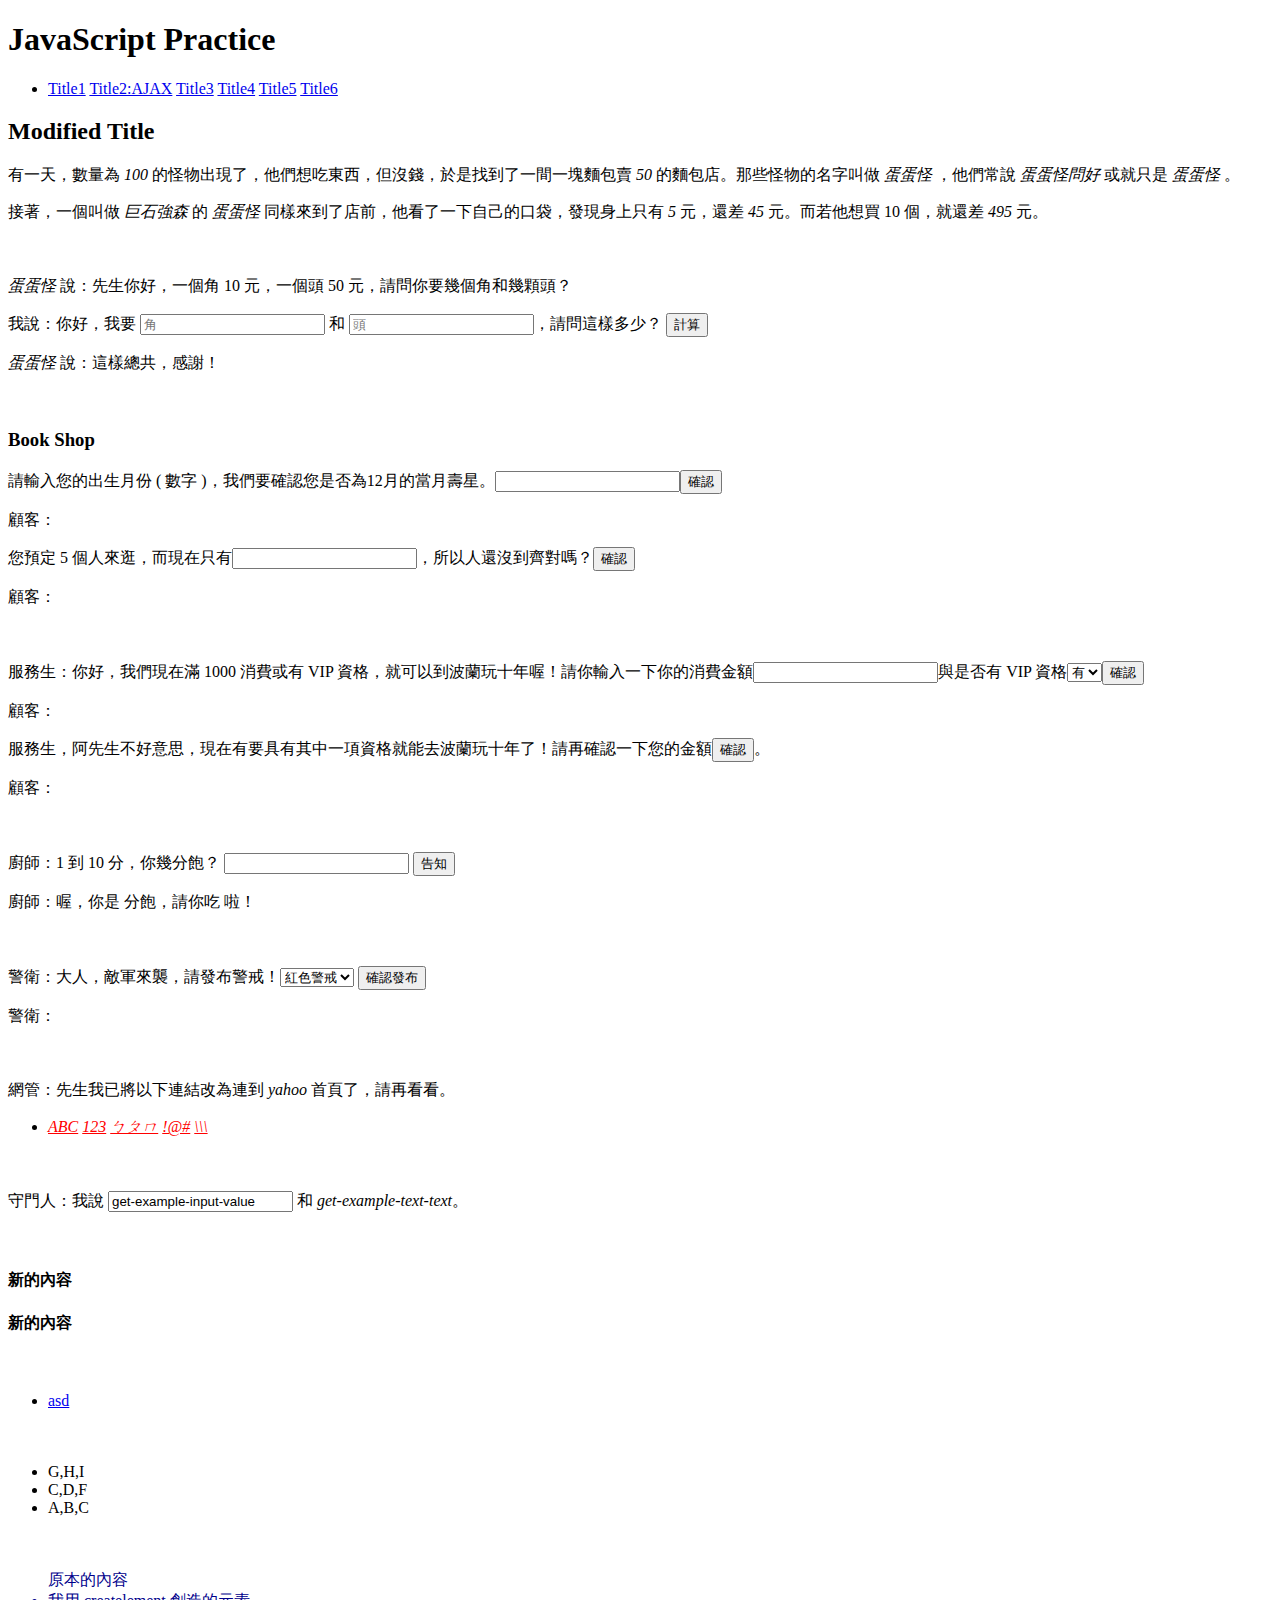
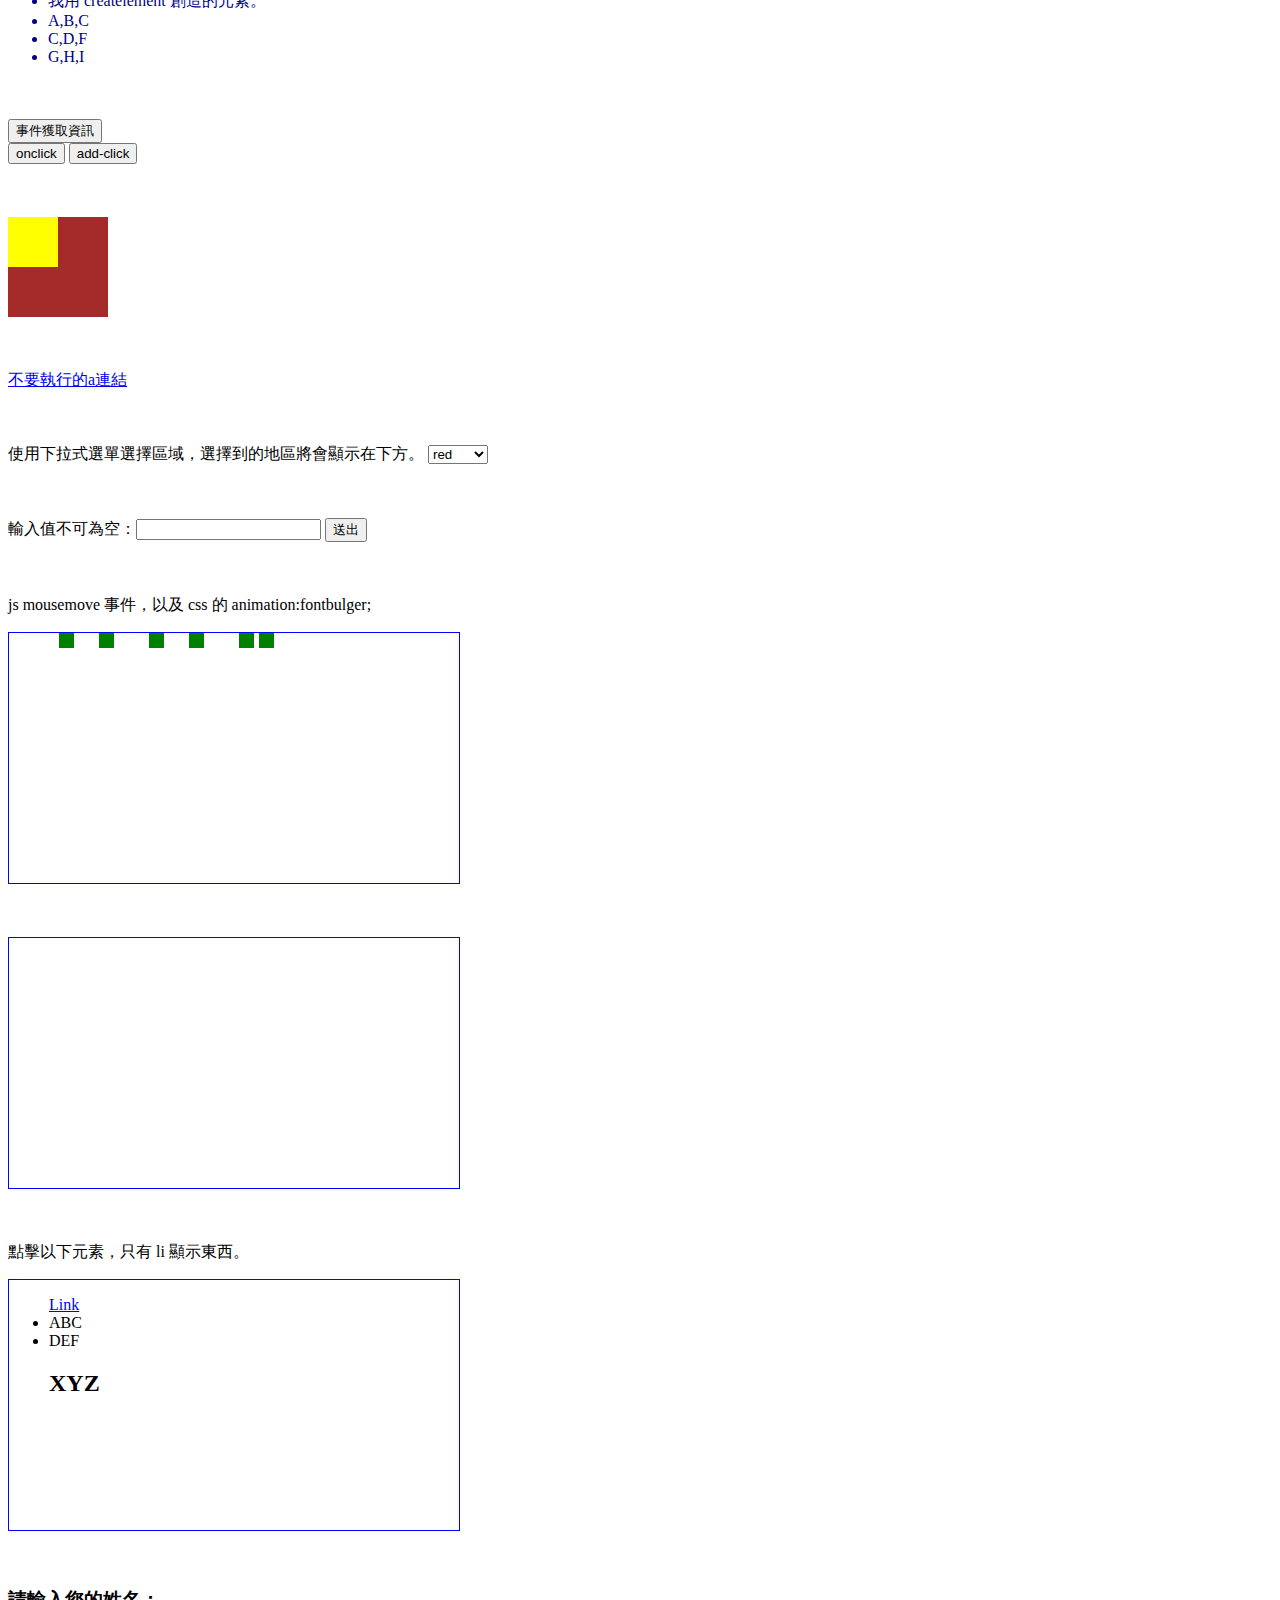
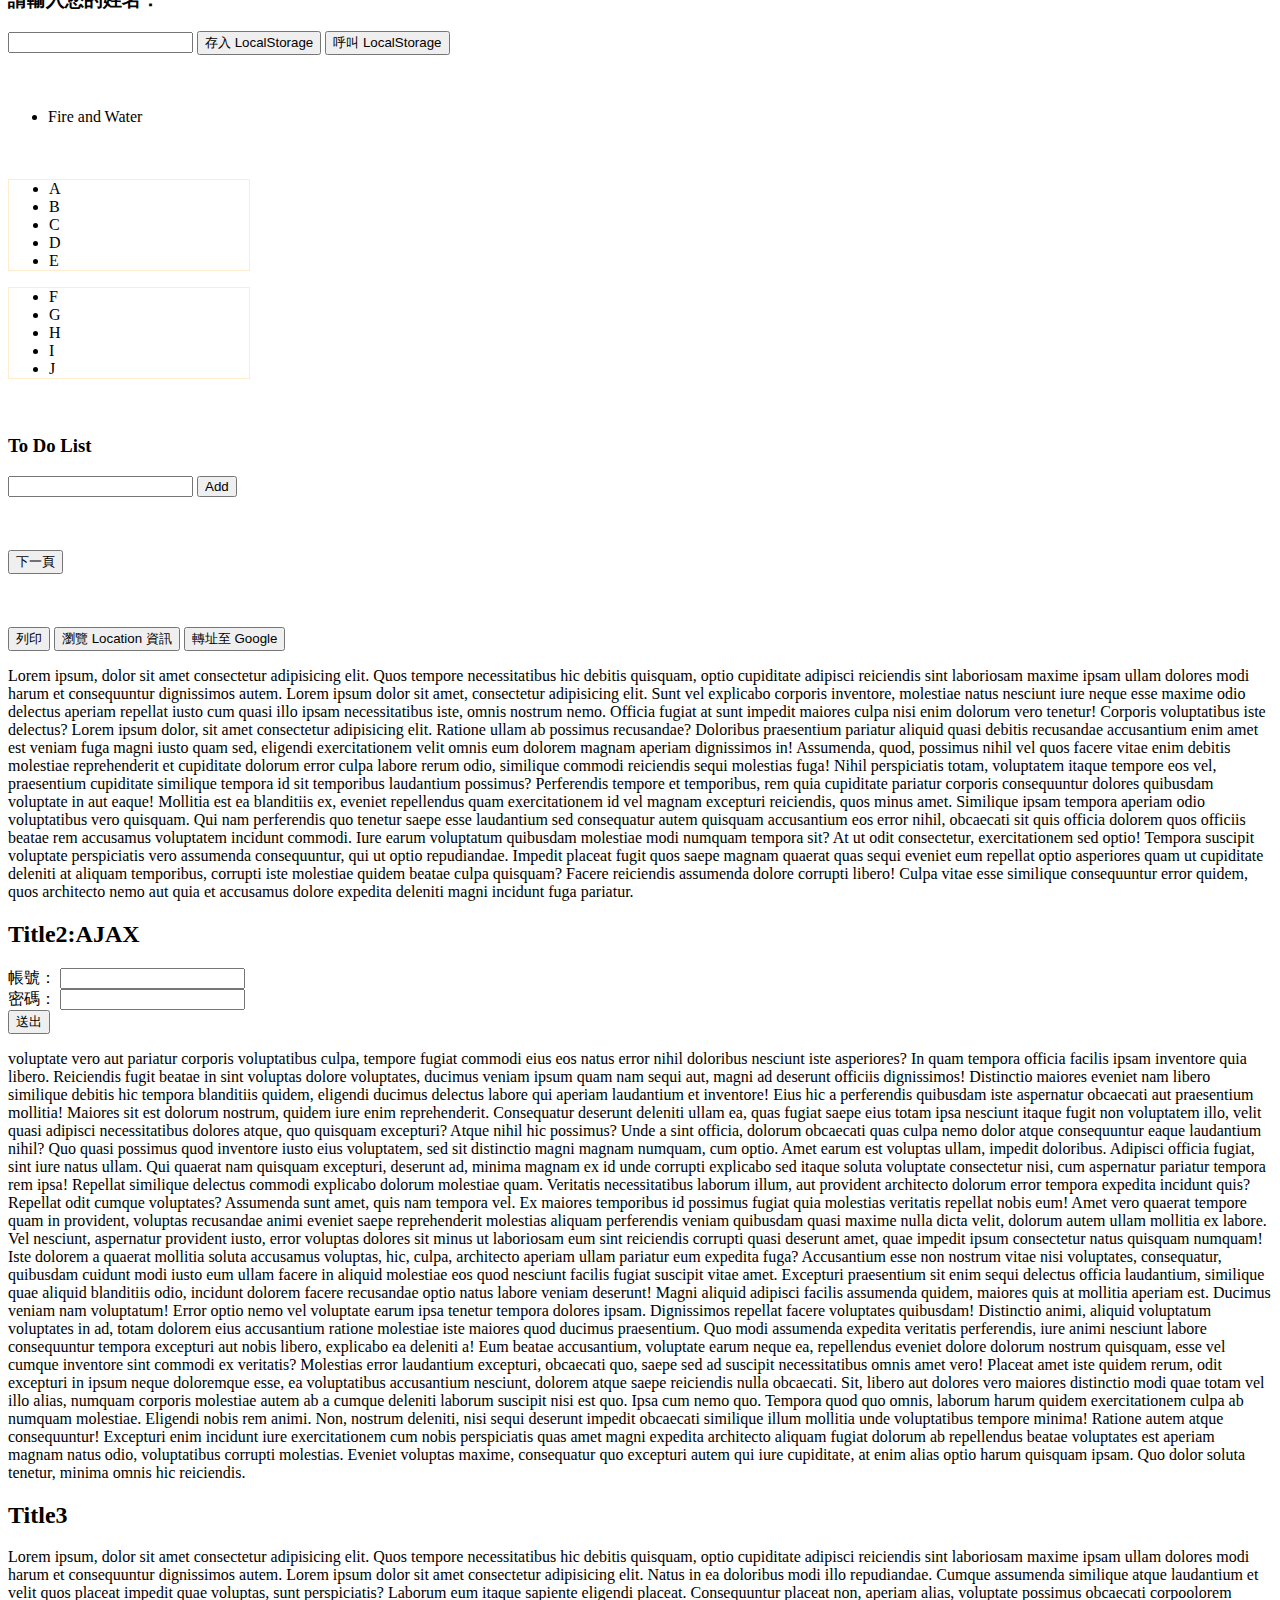
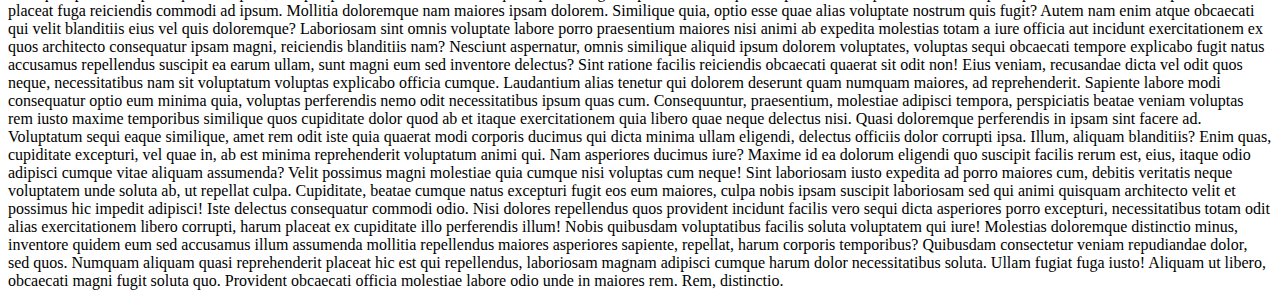
<file: index.html>
<!DOCTYPE html>
<html lang="en">

<head>
    <meta charset="UTF-8">
    <meta name="viewport" content="width=device-width, initial-scale=1.0">
    <meta http-equiv="X-UA-Compatible" content="ie=edge">
    <title>Index</title>
    <link rel="stylesheet" href="css/style.css">
</head>

<body>
    <h1>JavaScript Practice</h1>
    <ul>
        <li>
            <a href="index.html#title1">Title1</a>
            <a href="index.html#title2">Title2:AJAX</a>
            <a href="index.html#title3">Title3</a>
            <a href="example.html#title4">Title4</a>
            <a href="example.html#title5">Title5</a>
            <a href="example.html#title6">Title6</a>
        </li>
    </ul>
    <h2 id="title1">Title1</h2>
    <p>有一天，數量為<em id="monsternumber"></em>的怪物出現了，他們想吃東西，但沒錢，於是找到了一間一塊麵包賣<em id="breadprice"></em>的麵包店。那些怪物的名字叫做<em
            class="monstername"></em>，他們常說<em id="monstergreeting-1"></em>或就只是<em id="monstergreeting-2"></em>。</p>
    <p>接著，一個叫做<em id="uniquemonstername"></em>的<em class="monstername"></em>同樣來到了店前，他看了一下自己的口袋，發現身上只有<em id="money"></em>元，還差<em
            id="balance"></em>元。而若他想買 10 個，就還差<em id="10timesbalance"></em>元。</p>
    <p>　　</p>
    <p><em class="monstername"></em>說：先生你好，一個角 10 元，一個頭 50 元，請問你要幾個角和幾顆頭？</p>
    <p>我說：你好，我要 <input type="number" placeholder="角" id="hornnumber"> 和 <input type="number" placeholder="頭" id="headnumber">，請問這樣多少？
        <button id="calculationheadandhorn">計算</button></p>
    <p><em class="monstername"></em>說：這樣總共<em id="calculationresult"></em>，感謝！</p>
    <p>　　</p>
    <h3>Book Shop</h3>
    <p>請輸入您的出生月份 ( 數字 )，我們要確認您是否為12月的當月壽星。<input type="number" id="birthday"><button id="birthdaybutton">確認</button></p>
    <p>顧客：<em id="birthdaycheckresponse"></em></p>
    <p>您預定 5 個人來逛，而現在只有<input type="number" id="peoplenumber">，所以人還沒到齊對嗎？<button id="peoplenumberverify">確認</button></p>
    <p>顧客：<em id="peoplenumbercheckresponse"></em></p>
    <p>　　</p>
    <p>服務生：你好，我們現在滿 1000 消費或有 VIP 資格，就可以到波蘭玩十年喔！請你輸入一下你的消費金額<input type="number" id="expense">與是否有 VIP 資格<select name="andcheck"
            id="vip">
            <option value="有">有</option>
            <option value="無">無</option>
        </select><button id="andcheck">確認</button></p>
    <P>顧客：<em id="andresponse"></em></P>
    <p>服務生，阿先生不好意思，現在有要具有其中一項資格就能去波蘭玩十年了！請再確認一下您的金額<button id="orcheck">確認</button>。</p>
    <p>顧客：<em id="orresponse"></em></p>
    <p>　　</p>
    <p>廚師：1 到 10 分，你幾分飽？ <input type="number" id="fulldegree"> <input id="fulldegreebutton" type="button" value="告知"></p>
    <p>廚師：喔，你是 <em id="fulldegreeannounce"></em> 分飽，請你吃 <em id="fulldegreechoice"></em> 啦！</p>
    <p>　　</p>
    <p>警衛：大人，敵軍來襲，請發布警戒！<select name="alertdegree" id="alertdegree">
            <option value="red">紅色警戒</option>
            <option value="blue">藍色警戒</option>
            <option value="yellow">黃色警戒</option>
            <option value="orange">橘色警戒</option>
        </select> <input type="button" value="確認發布" id="alertbutton"></p>
    <p>警衛：<em id="alertwarning"></em></p>
    <p>　　</p>
    <p>
        網管：先生我已將以下連結改為連到 <em id="yahooshort"></em> 首頁了，請再看看。
        <ul>
            <li>
                <a href="#" class="yahoo">ABC</a>
                <a href="#" class="yahoo">123</a>
                <a href="#" class="yahoo">ㄅㄆㄇ</a>
                <a href="#" class="yahoo">!@#</a>
                <a href="#" class="yahoo">\\\</a>
            </li>
        </ul>
    </p>
    <p>　　</p>
    <p>守門人：我說 <input type="text" id="get-example-input-id" class="get-example-input-class" value="get-example-input-value">
        和 <em class="get-example-text-class" id="get-example-text-id">get-example-text-text</em>。</p>
    <p>　　</p>
    <p>
        <p id="innerhtmltest">
            原本的內容
        </p>
    </p>
    <p>　　</p>
    <p>
        <p id="innerhtmltest2"></p>
    </p>
    <p>　　</p>
    <p>
        <ul class="innerhtmlforadding">
            原本的內容
        </ul>
    </p>
    <p>　　</p>
    <p>
        <ul class="createlementtest">原本的內容</ul>
    </p>
    <p>　　</p>
    <p>
        <input type="button" value="事件獲取資訊" class="btn"><br>
        <input type="button" value="onclick" class="btn-on">
        <input type="button" value="add-click" class="btn-add">
    </p>
    <p>　　</p>
    <p>
        <div class="outter">
            <div class="inner"></div>
        </div>
    </p>
    <p>　　</p>
    <p><a href="www.yahoo.com.tw" id="preventDefault">不要執行的a連結</a></p>
    <p>　　</p>
    <p>
        使用下拉式選單選擇區域，選擇到的地區將會顯示在下方。
        <select name="area" id="area">
            <option value="red">red</option>
            <option value="blue">blue</option>
            <option value="yellow">yellow</option>
            <option value="green">green</option>
        </select>
        <ul id="list"></ul>
    </p>
    <p>　　</p>
    <p>輸入值不可為空：<input type="text" id="blurtesttext"> <input type="button" value="送出" id="blurtestsub"></p>
    <p>　　</p>
    <p>
        js mousemove 事件，以及 css 的 animation:fontbulger;
        <div class="relative frame">
            <div class="box box1"></div>
            <div class="box box2"></div>
            <div class="box box3"></div>
            <div class="box box4"></div>
            <div class="box box5"></div>
            <div class="box box6"></div>
        </div>
    </p>
    <p>　　</p>
    <p>
        <div class="frame"></div>
    </p>
    <p>　　</p>
    <p>
        點擊以下元素，只有 li 顯示東西。
        <div class="frame">
            <ul>
                <a href="#">Link</a>
                <li>ABC</li>
                <li>DEF</li>
                <h2>XYZ</h2>
            </ul>
        </div>
    </p>
    <p>　　</p>
    <p>
        <h3>請輸入您的姓名：</h3>
        <input type="text" class="inputname">
        <input type="button" class="btnsub" value="存入 LocalStorage">
        <input type="button" class="btncall" value="呼叫 LocalStorage">
        <ul class="showLS"></ul>
    </p>
    <p>　　</p>
    <p>
        <ul>
            <li class="data" data-fire="one" data-water="two">Fire and Water</li>
        </ul>
    </p>
    <p>　　</p>
    <p>
        <ul class="board" style="width:200px;border:1px solid blanchedalmond;">

        </ul>
    </p>
    <p>
        <ul class="boardsplice" style="width:200px;border:1px solid blanchedalmond;">

        </ul>
    </p>
    <p>　　</p>
    <p>
        <h3>To Do List</h3>
        <input type="text" class="todotext" required>
        <input type="button" value="Add" class="todobtn">
        <ul class="todolist">

        </ul>
    </p>
    <p>　　</p>
    <p>
        <input type="button" value="下一頁" class="forwardbtn">
        <script>
            // 
            // BOM，Browser Object Model，瀏覽器元件
            // 
            var forwardbtn = document.querySelector('.forwardbtn');

            forwardbtn.addEventListener('click', function () {
                window.history.forward();
            })
        </script>
    </p>
    <p>　　</p>
    <p>
        <input type="button" value="列印" id="print">
        <input type="button" value="瀏覽 Location 資訊" id="location">
        <input type="button" value="轉址至 Google" id="open">
    </p>
    <p>Lorem ipsum, dolor sit amet consectetur adipisicing elit. Quos tempore necessitatibus hic debitis quisquam,
        optio cupiditate adipisci reiciendis sint laboriosam maxime ipsam ullam dolores modi harum et consequuntur
        dignissimos autem. Lorem ipsum dolor sit amet, consectetur adipisicing elit. Sunt vel explicabo corporis
        inventore, molestiae natus nesciunt iure neque esse maxime odio delectus aperiam repellat iusto cum quasi illo
        ipsam necessitatibus iste, omnis nostrum nemo. Officia fugiat at sunt impedit maiores culpa nisi enim dolorum
        vero tenetur! Corporis voluptatibus iste delectus? Lorem ipsum dolor, sit amet consectetur adipisicing elit.
        Ratione ullam ab possimus recusandae? Doloribus praesentium pariatur aliquid quasi debitis recusandae
        accusantium enim amet est veniam fuga magni iusto quam sed, eligendi exercitationem velit omnis eum dolorem
        magnam aperiam dignissimos in! Assumenda, quod, possimus nihil vel quos facere vitae enim debitis molestiae
        reprehenderit et cupiditate dolorum error culpa labore rerum odio, similique commodi reiciendis sequi molestias
        fuga! Nihil perspiciatis totam, voluptatem itaque tempore eos vel, praesentium cupiditate similique tempora id
        sit temporibus laudantium possimus? Perferendis tempore et temporibus, rem quia cupiditate pariatur corporis
        consequuntur dolores quibusdam voluptate in aut eaque! Mollitia est ea blanditiis ex, eveniet repellendus quam
        exercitationem id vel magnam excepturi reiciendis, quos minus amet. Similique ipsam tempora aperiam odio
        voluptatibus vero quisquam. Qui nam perferendis quo tenetur saepe esse laudantium sed consequatur autem
        quisquam accusantium eos error nihil, obcaecati sit quis officia dolorem quos officiis beatae rem accusamus
        voluptatem incidunt commodi. Iure earum voluptatum quibusdam molestiae modi numquam tempora sit? At ut odit
        consectetur, exercitationem sed optio! Tempora suscipit voluptate perspiciatis vero assumenda consequuntur, qui
        ut optio repudiandae. Impedit placeat fugit quos saepe magnam quaerat quas sequi eveniet eum repellat optio
        asperiores quam ut cupiditate deleniti at aliquam temporibus, corrupti iste molestiae quidem beatae culpa
        quisquam? Facere reiciendis assumenda dolore corrupti libero! Culpa vitae esse similique consequuntur error
        quidem, quos architecto nemo aut quia et accusamus dolore expedita deleniti magni incidunt fuga pariatur.</p>
    <h2 id="title2">Title2:AJAX</h2>
    <div class="showjson"></div>
    <form action="index.html">
        帳號：
        <input type="text" name="account">
        <br>
        密碼：
        <input type="password" name='password'>
        <br>
        <input type="submit" value='送出'>
    </form>
    <p>voluptate vero aut pariatur corporis voluptatibus culpa, tempore fugiat commodi eius eos natus error nihil
        doloribus nesciunt iste asperiores? In quam tempora officia facilis ipsam inventore quia libero. Reiciendis
        fugit beatae in sint voluptas dolore voluptates, ducimus veniam ipsum quam nam sequi aut, magni ad deserunt
        officiis dignissimos! Distinctio maiores eveniet nam libero similique debitis hic tempora blanditiis quidem,
        eligendi ducimus delectus labore qui aperiam laudantium et inventore! Eius hic a perferendis quibusdam iste
        aspernatur obcaecati aut praesentium mollitia! Maiores sit est dolorum nostrum, quidem iure enim reprehenderit.
        Consequatur deserunt deleniti ullam ea, quas fugiat saepe eius totam ipsa nesciunt itaque fugit non voluptatem
        illo, velit quasi adipisci necessitatibus dolores atque, quo quisquam excepturi? Atque nihil hic possimus? Unde
        a sint officia, dolorum obcaecati quas culpa nemo dolor atque consequuntur eaque laudantium nihil? Quo quasi
        possimus quod inventore iusto eius voluptatem, sed sit distinctio magni magnam numquam, cum optio. Amet earum
        est voluptas ullam, impedit doloribus. Adipisci officia fugiat, sint iure natus ullam. Qui quaerat nam quisquam
        excepturi, deserunt ad, minima magnam ex id unde corrupti explicabo sed itaque soluta voluptate consectetur
        nisi, cum aspernatur pariatur tempora rem ipsa! Repellat similique delectus commodi explicabo dolorum molestiae
        quam. Veritatis necessitatibus laborum illum, aut provident architecto dolorum error tempora expedita incidunt
        quis? Repellat odit cumque voluptates? Assumenda sunt amet, quis nam tempora vel. Ex maiores temporibus id
        possimus fugiat quia molestias veritatis repellat nobis eum! Amet vero quaerat tempore quam in provident,
        voluptas recusandae animi eveniet saepe reprehenderit molestias aliquam perferendis veniam quibusdam quasi
        maxime nulla dicta velit, dolorum autem ullam mollitia ex labore. Vel nesciunt, aspernatur provident iusto,
        error voluptas dolores sit minus ut laboriosam eum sint reiciendis corrupti quasi deserunt amet, quae impedit
        ipsum consectetur natus quisquam numquam! Iste dolorem a quaerat mollitia soluta accusamus voluptas, hic,
        culpa, architecto aperiam ullam pariatur eum expedita fuga? Accusantium esse non nostrum vitae nisi voluptates,
        consequatur, quibusdam cuidunt modi iusto eum ullam
        facere in aliquid molestiae eos quod nesciunt facilis fugiat suscipit vitae amet. Excepturi praesentium sit
        enim sequi delectus officia laudantium, similique quae aliquid blanditiis odio, incidunt dolorem facere
        recusandae optio natus labore veniam deserunt! Magni aliquid adipisci facilis assumenda quidem, maiores quis at
        mollitia aperiam est. Ducimus veniam nam voluptatum! Error optio nemo vel voluptate earum ipsa tenetur tempora
        dolores ipsam. Dignissimos repellat facere voluptates quibusdam! Distinctio animi, aliquid voluptatum
        voluptates in ad, totam dolorem eius accusantium ratione molestiae iste maiores quod ducimus praesentium. Quo
        modi assumenda expedita veritatis perferendis, iure animi nesciunt labore consequuntur tempora excepturi aut
        nobis libero, explicabo ea deleniti a! Eum beatae accusantium, voluptate earum neque ea, repellendus eveniet
        dolore dolorum nostrum quisquam, esse vel cumque inventore sint commodi ex veritatis? Molestias error
        laudantium excepturi, obcaecati quo, saepe sed ad suscipit necessitatibus omnis amet vero! Placeat amet iste
        quidem rerum, odit excepturi in ipsum neque doloremque esse, ea voluptatibus accusantium nesciunt, dolorem
        atque saepe reiciendis nulla obcaecati. Sit, libero aut dolores vero maiores distinctio modi quae totam vel
        illo alias, numquam corporis molestiae autem ab a cumque deleniti laborum suscipit nisi est quo. Ipsa cum nemo
        quo. Tempora quod quo omnis, laborum harum quidem exercitationem culpa ab numquam molestiae. Eligendi nobis rem
        animi. Non, nostrum deleniti, nisi sequi deserunt impedit obcaecati similique illum mollitia unde voluptatibus
        tempore minima! Ratione autem atque consequuntur! Excepturi enim incidunt iure exercitationem cum nobis
        perspiciatis quas amet magni expedita architecto aliquam fugiat dolorum ab repellendus beatae voluptates est
        aperiam magnam natus odio, voluptatibus corrupti molestias. Eveniet voluptas maxime, consequatur quo excepturi
        autem qui iure cupiditate, at enim alias optio harum quisquam ipsam. Quo dolor soluta tenetur, minima omnis hic
        reiciendis.</p>
    <h2 id="title3">Title3</h2>
    <p>Lorem ipsum, dolor sit amet consectetur adipisicing elit. Quos tempore necessitatibus hic debitis quisquam,
        optio cupiditate adipisci reiciendis sint laboriosam maxime ipsam ullam dolores modi harum et consequuntur
        dignissimos autem. Lorem ipsum dolor sit amet consectetur adipisicing elit. Natus in ea doloribus modi illo
        repudiandae. Cumque assumenda similique atque laudantium et velit quos placeat impedit quae voluptas, sunt
        perspiciatis? Laborum eum itaque sapiente eligendi placeat. Consequuntur placeat non, aperiam alias, voluptate
        possimus obcaecati corpoolorem placeat fuga reiciendis
        commodi ad ipsum. Mollitia doloremque nam maiores ipsam dolorem. Similique quia, optio esse quae alias
        voluptate nostrum quis fugit? Autem nam enim atque obcaecati qui velit blanditiis eius vel quis doloremque?
        Laboriosam sint omnis voluptate labore porro praesentium maiores nisi animi ab expedita molestias totam a iure
        officia aut incidunt exercitationem ex quos architecto consequatur ipsam magni, reiciendis blanditiis nam?
        Nesciunt aspernatur, omnis similique aliquid ipsum dolorem voluptates, voluptas sequi obcaecati tempore
        explicabo fugit natus accusamus repellendus suscipit ea earum ullam, sunt magni eum sed inventore delectus?
        Sint ratione facilis reiciendis obcaecati quaerat sit odit non! Eius veniam, recusandae dicta vel odit quos
        neque, necessitatibus nam sit voluptatum voluptas explicabo officia cumque. Laudantium alias tenetur qui
        dolorem deserunt quam numquam maiores, ad reprehenderit. Sapiente labore modi consequatur optio eum minima
        quia, voluptas perferendis nemo odit necessitatibus ipsum quas cum. Consequuntur, praesentium, molestiae
        adipisci tempora, perspiciatis beatae veniam voluptas rem iusto maxime temporibus similique quos cupiditate
        dolor quod ab et itaque exercitationem quia libero quae neque delectus nisi. Quasi doloremque perferendis in
        ipsam sint facere ad. Voluptatum sequi eaque similique, amet rem odit iste quia quaerat modi corporis ducimus
        qui dicta minima ullam eligendi, delectus officiis dolor corrupti ipsa. Illum, aliquam blanditiis? Enim quas,
        cupiditate excepturi, vel quae in, ab est minima reprehenderit voluptatum animi qui. Nam asperiores ducimus
        iure? Maxime id ea dolorum eligendi quo suscipit facilis rerum est, eius, itaque odio adipisci cumque vitae
        aliquam assumenda? Velit possimus magni molestiae quia cumque nisi voluptas cum neque! Sint laboriosam iusto
        expedita ad porro maiores cum, debitis veritatis neque voluptatem unde soluta ab, ut repellat culpa.
        Cupiditate, beatae cumque natus excepturi fugit eos eum maiores, culpa nobis ipsam suscipit laboriosam sed qui
        animi quisquam architecto velit et possimus hic impedit adipisci! Iste delectus consequatur commodi odio. Nisi
        dolores repellendus quos provident incidunt facilis vero sequi dicta asperiores porro excepturi, necessitatibus
        totam odit alias exercitationem libero corrupti, harum placeat ex cupiditate illo perferendis illum! Nobis
        quibusdam voluptatibus facilis soluta voluptatem qui iure! Molestias doloremque distinctio minus, inventore
        quidem eum sed accusamus illum assumenda mollitia repellendus maiores asperiores sapiente, repellat, harum
        corporis temporibus? Quibusdam consectetur veniam repudiandae dolor, sed quos. Numquam aliquam quasi
        reprehenderit placeat hic est qui repellendus, laboriosam magnam adipisci cumque harum dolor necessitatibus
        soluta. Ullam fugiat fuga iusto! Aliquam ut libero, obcaecati magni fugit soluta quo. Provident obcaecati
        officia molestiae labore odio unde in maiores rem. Rem, distinctio.</p>
    <script src="js/all.js"></script>
    <script src="js/localstorge.js"></script>
</body>

</html>
</file>
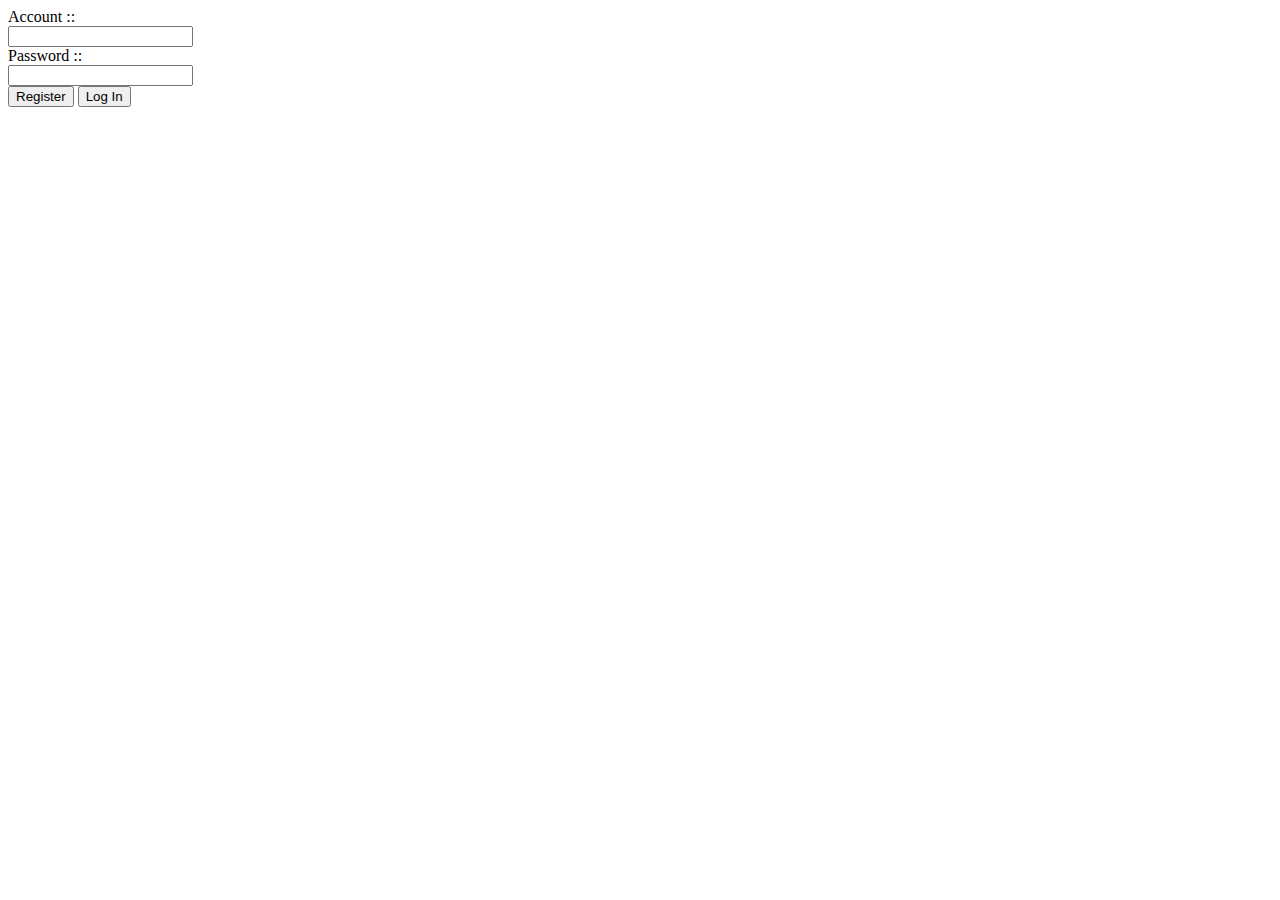
<file: 127.html>
<!DOCTYPE html>
<html lang="en">

<head>
    <meta charset="UTF-8">
    <meta name="viewport" content="width=device-width, initial-scale=1.0">
    <meta http-equiv="X-UA-Compatible" content="ie=edge">
    <title>JavaScript :: After Session 127</title>
</head>

<body>
    <form action="127.html">
        Account ::
        <br>
        <input type="text" name="account" id="account-id">
        <br>
        Password ::
        <br>
        <input type="password" name="password" id="password-id">
        <br>
        <input type="submit" value="Register" id="register-id">
        <input type="submit" value="Log In" id="login-id">
    </form>
    <p id="display-id"></p>
    <script src="js/127.js"></script>
</body>

</html>
</file>
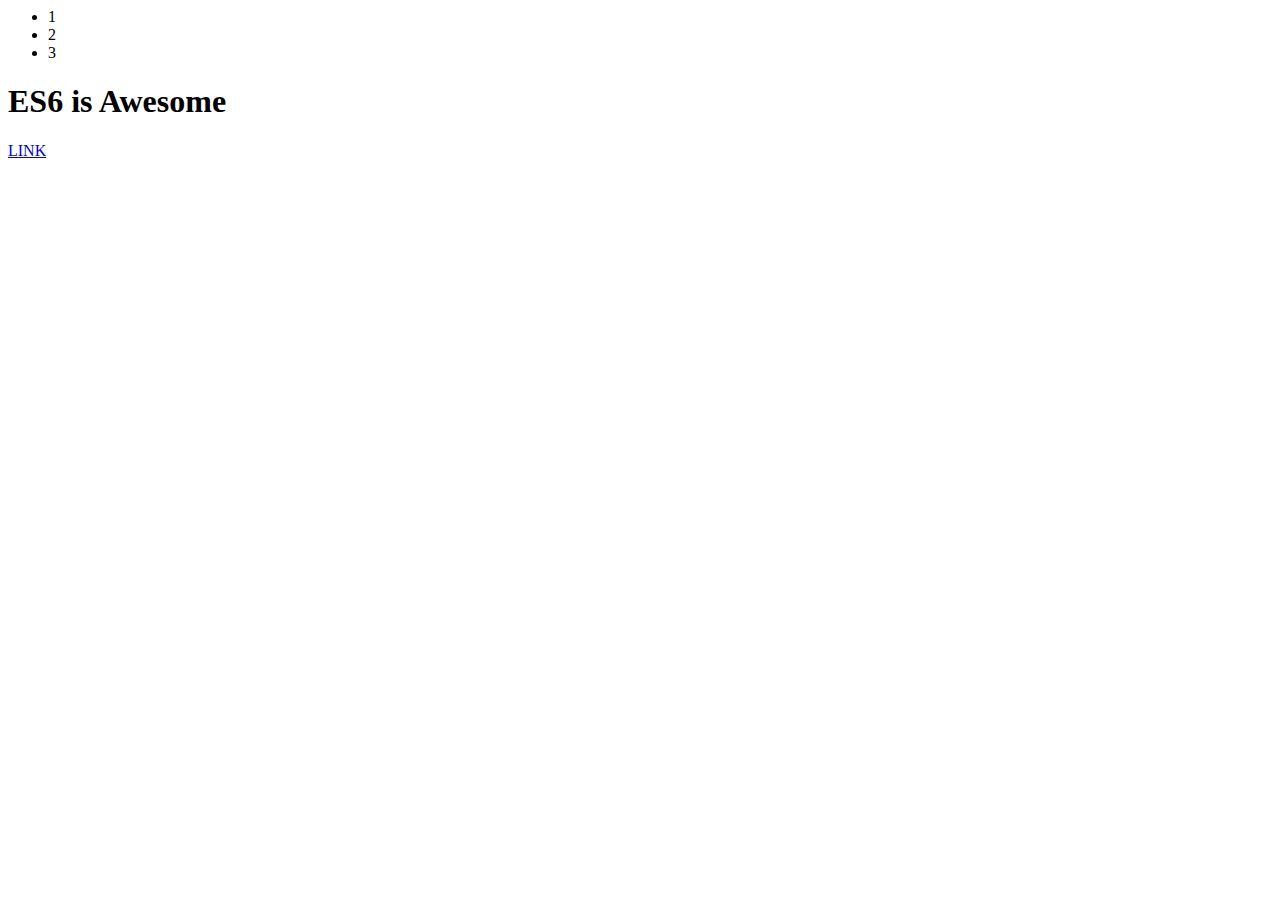
<file: es6.html>
<html lang="en">
<head>
    <meta charset="UTF-8">
    <meta name="viewport" content="width=device-width, initial-scale=1.0">
    <meta http-equiv="X-UA-Compatible" content="ie=edge">
    <title>Document</title>
</head>
<body>
    <ul class="list">
        <li>1</li>
        <li>2</li>
        <li>3</li>
    </ul>
    <div class="combine"></div>
    <script src="js/es6.js"></script>
</body>
</html>
</file>
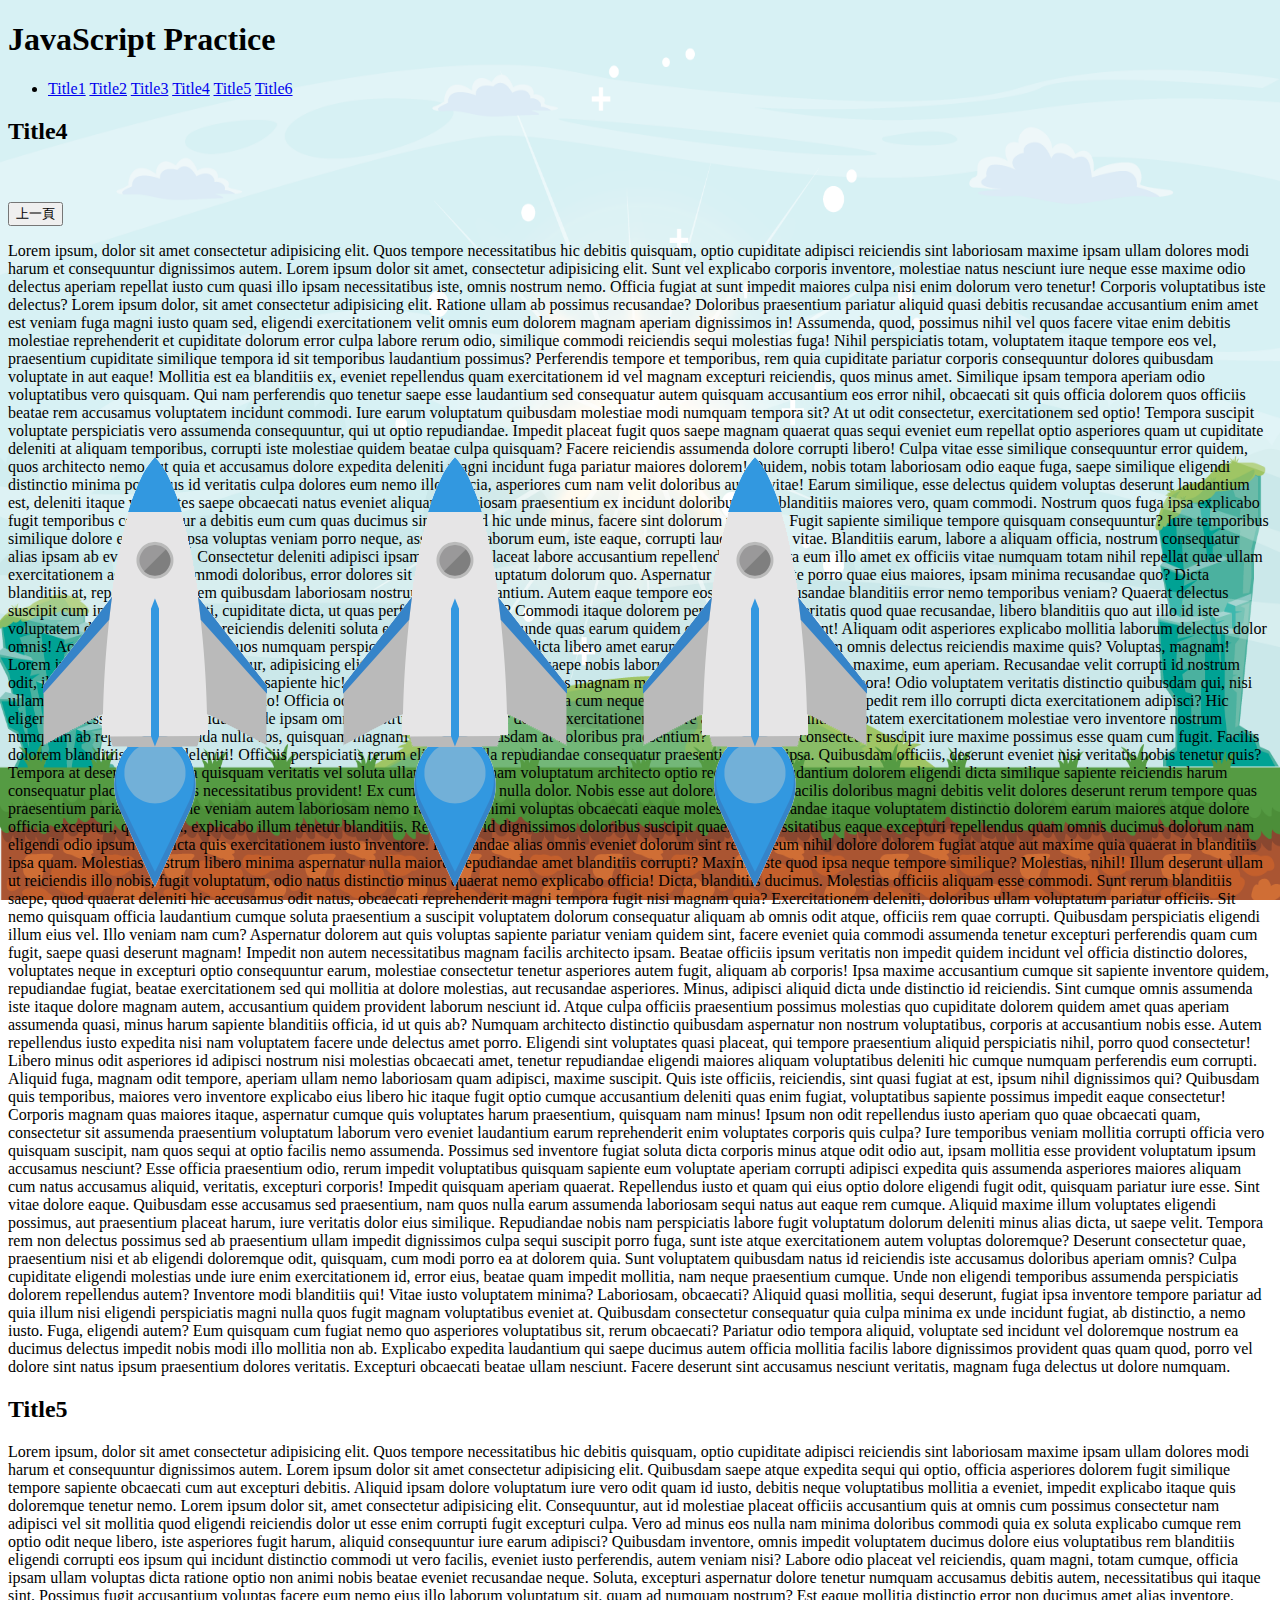
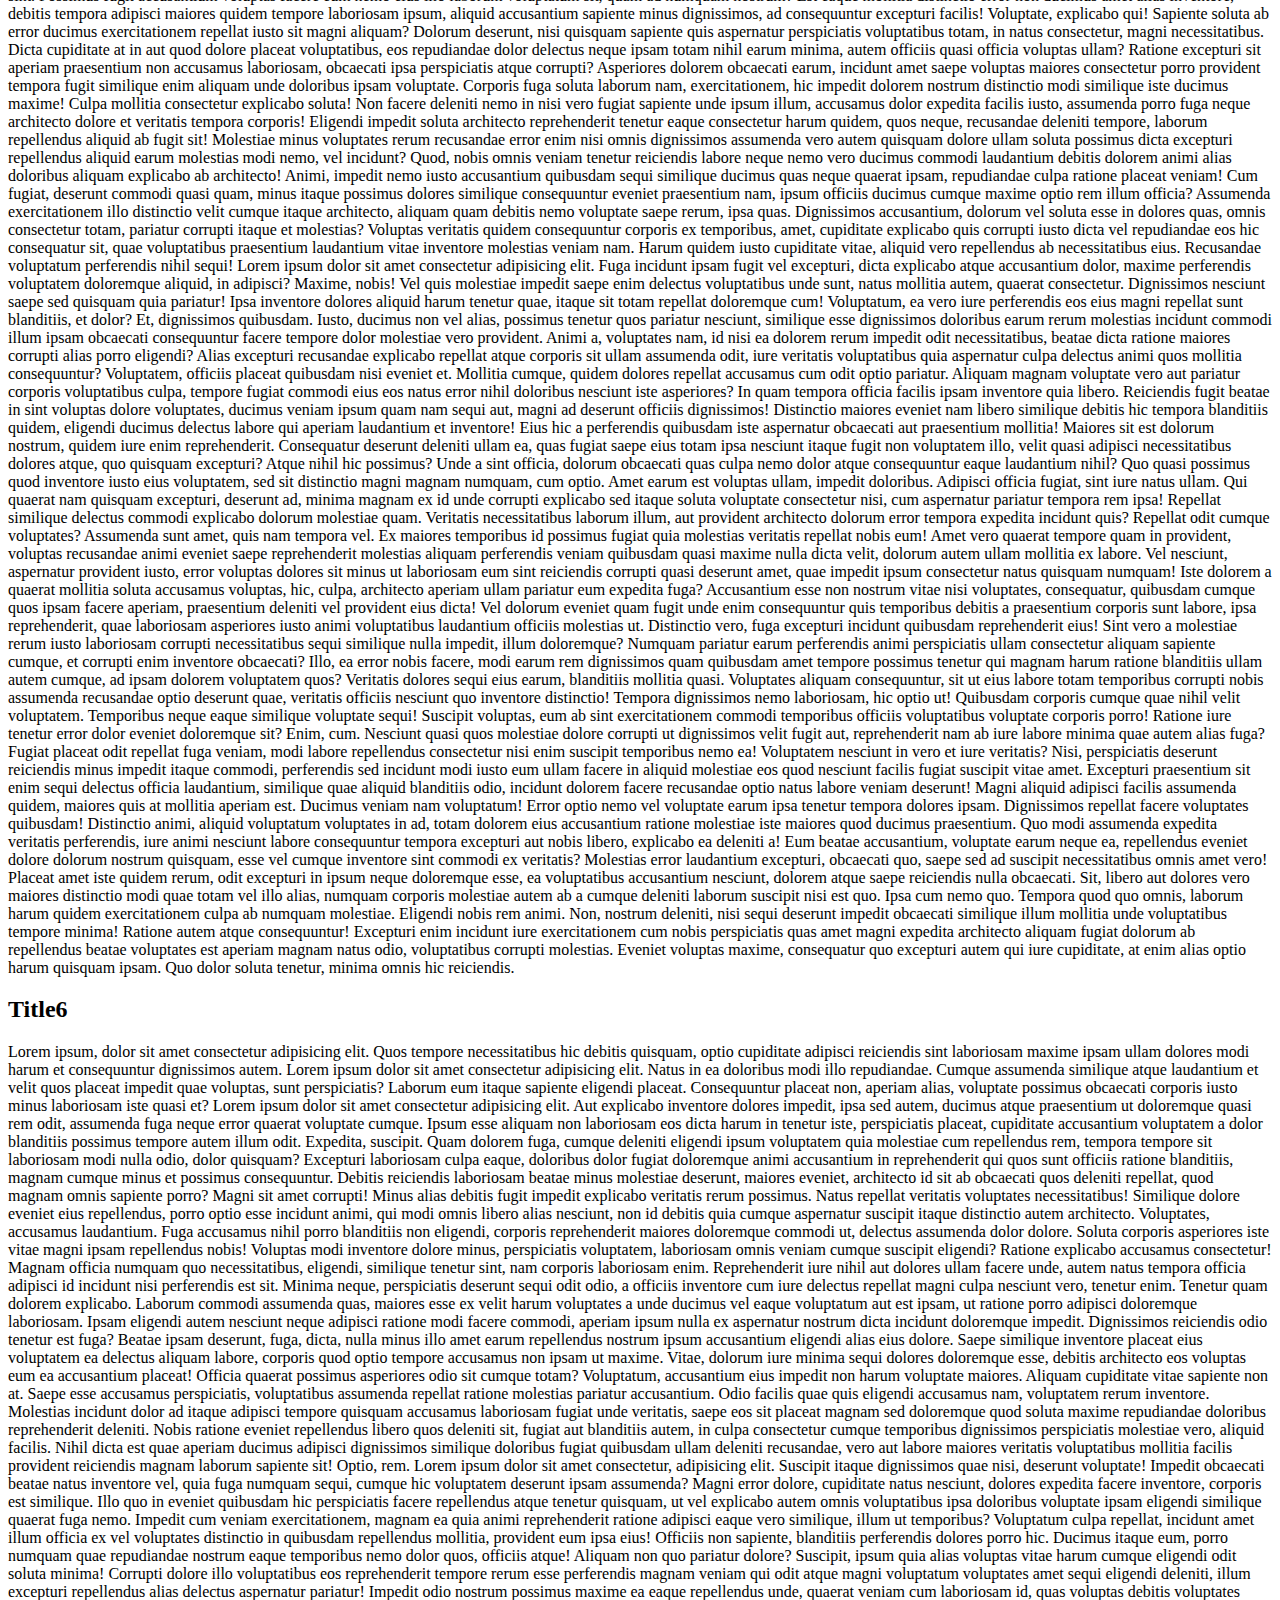
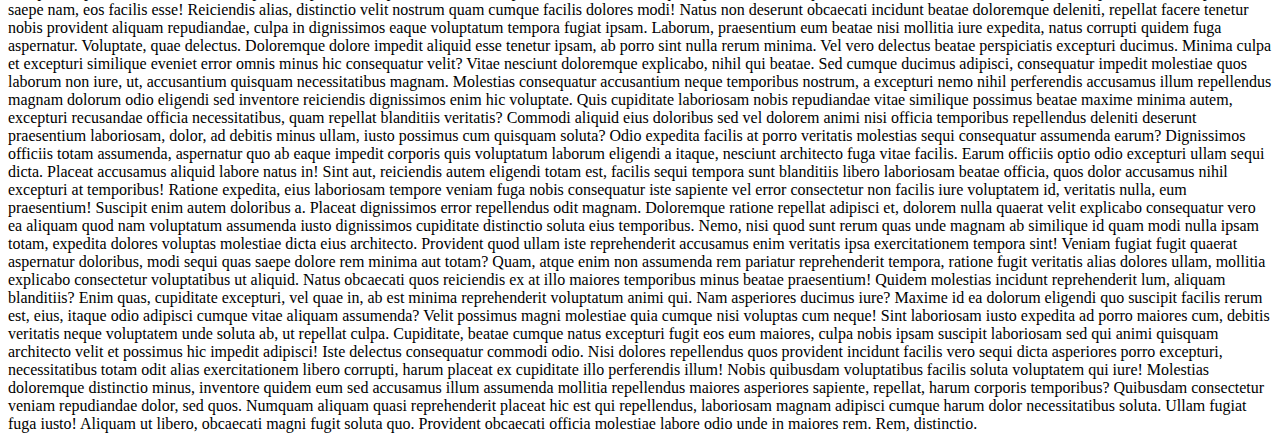
<file: example.html>
<!DOCTYPE html>
<html lang="en">

<head>
    <meta charset="UTF-8">
    <meta name="viewport" content="width=device-width, initial-scale=1.0">
    <meta http-equiv="X-UA-Compatible" content="ie=edge">
    <title>Example</title>
    <link rel="stylesheet" href="css/rocket.css">
    <link rel="stylesheet" href="css/style.css">
</head>

<body>
    <h1>JavaScript Practice</h1>
    <ul>
        <li>
            <a href="index.html#title1">Title1</a>
            <a href="index.html#title2">Title2</a>
            <a href="index.html#title3">Title3</a>
            <a href="example.html#title4">Title4</a>
            <a href="example.html#title5">Title5</a>
            <a href="example.html#title6">Title6</a>
        </li>
    </ul>
    <div class="map"></div>
    <img class="rocket rocket-1" src="img/rocket.png">
    <img class="rocket rocket-2" src="img/rocket.png">
    <img class="rocket rocket-3" src="img/rocket.png">
    <h2 id="title4">Title4</h2>
    <p>　　</p>
    <p>
        <input type="button" value="上一頁" class="backbtn">
    </p>
    <script>
        // 
        // BOM，Browser Object Model，瀏覽器元件
        // 
        var backbtn = document.querySelector('.backbtn');
        backbtn.addEventListener('click', function () {
            window.history.back();
        })
    </script>
    <p>Lorem ipsum, dolor sit amet consectetur adipisicing elit. Quos tempore necessitatibus hic debitis quisquam,
        optio cupiditate adipisci reiciendis sint laboriosam maxime ipsam ullam dolores modi harum et consequuntur
        dignissimos autem. Lorem ipsum dolor sit amet, consectetur adipisicing elit. Sunt vel explicabo corporis
        inventore, molestiae natus nesciunt iure neque esse maxime odio delectus aperiam repellat iusto cum quasi illo
        ipsam necessitatibus iste, omnis nostrum nemo. Officia fugiat at sunt impedit maiores culpa nisi enim dolorum
        vero tenetur! Corporis voluptatibus iste delectus? Lorem ipsum dolor, sit amet consectetur adipisicing elit.
        Ratione ullam ab possimus recusandae? Doloribus praesentium pariatur aliquid quasi debitis recusandae
        accusantium enim amet est veniam fuga magni iusto quam sed, eligendi exercitationem velit omnis eum dolorem
        magnam aperiam dignissimos in! Assumenda, quod, possimus nihil vel quos facere vitae enim debitis molestiae
        reprehenderit et cupiditate dolorum error culpa labore rerum odio, similique commodi reiciendis sequi molestias
        fuga! Nihil perspiciatis totam, voluptatem itaque tempore eos vel, praesentium cupiditate similique tempora id
        sit temporibus laudantium possimus? Perferendis tempore et temporibus, rem quia cupiditate pariatur corporis
        consequuntur dolores quibusdam voluptate in aut eaque! Mollitia est ea blanditiis ex, eveniet repellendus quam
        exercitationem id vel magnam excepturi reiciendis, quos minus amet. Similique ipsam tempora aperiam odio
        voluptatibus vero quisquam. Qui nam perferendis quo tenetur saepe esse laudantium sed consequatur autem
        quisquam accusantium eos error nihil, obcaecati sit quis officia dolorem quos officiis beatae rem accusamus
        voluptatem incidunt commodi. Iure earum voluptatum quibusdam molestiae modi numquam tempora sit? At ut odit
        consectetur, exercitationem sed optio! Tempora suscipit voluptate perspiciatis vero assumenda consequuntur, qui
        ut optio repudiandae. Impedit placeat fugit quos saepe magnam quaerat quas sequi eveniet eum repellat optio
        asperiores quam ut cupiditate deleniti at aliquam temporibus, corrupti iste molestiae quidem beatae culpa
        quisquam? Facere reiciendis assumenda dolore corrupti libero! Culpa vitae esse similique consequuntur error
        quidem, quos architecto nemo aut quia et accusamus dolore expedita deleniti magni incidunt fuga pariatur
        maiores dolorem! Quidem, nobis totam laboriosam odio eaque fuga, saepe similique eligendi distinctio minima
        possimus id veritatis culpa dolores eum nemo illo officia, asperiores cum nam velit doloribus autem vitae!
        Earum similique, esse delectus quidem voluptas deserunt laudantium est, deleniti itaque voluptates saepe
        obcaecati natus eveniet aliquam laboriosam praesentium ex incidunt doloribus dicta blanditiis maiores vero,
        quam commodi. Nostrum quos fuga ipsa explicabo fugit temporibus consequatur a debitis eum cum quas ducimus
        similique id hic unde minus, facere sint dolorum magnam. Fugit sapiente similique tempore quisquam
        consequuntur? Iure temporibus similique dolore explicabo ipsa voluptas veniam porro neque, assumenda laborum
        eum, iste eaque, corrupti laudantium in vitae. Blanditiis earum, labore a aliquam officia, nostrum consequatur
        alias ipsam ab eveniet totam. Consectetur deleniti adipisci ipsam dolorum placeat labore accusantium
        repellendus. Tempora eum illo amet ex officiis vitae numquam totam nihil repellat quae ullam exercitationem
        aspernatur commodi doloribus, error dolores sit nobis, et voluptatum dolorum quo. Aspernatur reiciendis iste
        porro quae eius maiores, ipsam minima recusandae quo? Dicta blanditiis at, repellendus quidem quibusdam
        laboriosam nostrum nihil accusantium. Autem eaque tempore eos corporis recusandae blanditiis error nemo
        temporibus veniam? Quaerat delectus suscipit cum in laborum deleniti, cupiditate dicta, ut quas perferendis
        adipisci? Commodi itaque dolorem perspiciatis quos veritatis quod quae recusandae, libero blanditiis quo aut
        illo id iste voluptatem distinctio! Explicabo reiciendis deleniti soluta eum vel, fuga debitis unde quas earum
        quidem optio expedita nesciunt! Aliquam odit asperiores explicabo mollitia laborum delectus dolor omnis!
        Accusantium sed voluptas quos numquam perspiciatis, fugiat, unde fugit, dicta libero amet earum error ut quasi
        sunt rerum omnis delectus reiciendis maxime quis? Voluptas, magnam! Lorem ipsum dolor sit amet consectetur,
        adipisicing elit. Impedit magnam fuga, vel saepe nobis laborum modi molestiae voluptates maxime, eum aperiam.
        Recusandae velit corrupti id nostrum odit, illum deserunt. Exercitationem est sapiente hic! Dolor quidem
        veritatis temporibus magnam molestias quasi harum, vero in tempora! Odio voluptatem veritatis distinctio
        quibusdam qui, nisi ullam sint id, atque, voluptas mollitia quo! Officia odio eius repudiandae velit eos, nulla
        cum neque a animi vero consectetur unde, impedit rem illo corrupti dicta exercitationem adipisci? Hic eligendi
        necessitatibus, aut, incidunt unde ipsam omnis nostrum at, vitae dolor dolore exercitationem facere aperiam
        magni sint. Voluptatem exercitationem molestiae vero inventore nostrum numquam ab repellat assumenda nulla eos,
        quisquam magnam aliquam quibusdam at doloribus praesentium? Facilis libero consectetur suscipit iure maxime
        possimus esse quam cum fugit. Facilis dolorem blanditiis quidem deleniti! Officiis perspiciatis rerum eligendi
        nulla repudiandae consequatur praesentium illum ipsa. Quibusdam officiis, deserunt eveniet nisi veritatis nobis
        tenetur quis? Tempora at deserunt eos, ipsa quisquam veritatis vel soluta ullam maxime, nam voluptatum
        architecto optio recusandae laudantium dolorem eligendi dicta similique sapiente reiciendis harum consequatur
        placeat doloribus necessitatibus provident! Ex cum dicta magni nulla dolor. Nobis esse aut dolorem, veritatis
        facilis doloribus magni debitis velit dolores deserunt rerum tempore quas praesentium pariatur. Maxime veniam
        autem laboriosam nemo reiciendis animi voluptas obcaecati eaque molestiae repudiandae itaque voluptatem
        distinctio dolorem earum maiores atque dolore officia excepturi, quisquam, explicabo illum tenetur blanditiis.
        Reiciendis id dignissimos doloribus suscipit quaerat, necessitatibus eaque excepturi repellendus quam omnis
        ducimus dolorum nam eligendi odio ipsum eos dicta quis exercitationem iusto inventore. Recusandae alias omnis
        eveniet dolorum sint rerum, eum nihil dolore dolorem fugiat atque aut maxime quia quaerat in blanditiis ipsa
        quam. Molestias nostrum libero minima aspernatur nulla maiores repudiandae amet blanditiis corrupti? Maxime
        iste quod ipsa neque tempore similique? Molestias, nihil! Illum deserunt ullam ut reiciendis illo nobis, fugit
        voluptatum, odio natus distinctio minus quaerat nemo explicabo officia! Dicta, blanditiis ducimus. Molestias
        officiis aliquam esse commodi. Sunt rerum blanditiis saepe, quod quaerat deleniti hic accusamus odit natus,
        obcaecati reprehenderit magni tempora fugit nisi magnam quia? Exercitationem deleniti, doloribus ullam
        voluptatum pariatur officiis. Sit nemo quisquam officia laudantium cumque soluta praesentium a suscipit
        voluptatem dolorum consequatur aliquam ab omnis odit atque, officiis rem quae corrupti. Quibusdam perspiciatis
        eligendi illum eius vel. Illo veniam nam cum? Aspernatur dolorem aut quis voluptas sapiente pariatur veniam
        quidem sint, facere eveniet quia commodi assumenda tenetur excepturi perferendis quam cum fugit, saepe quasi
        deserunt magnam! Impedit non autem necessitatibus magnam facilis architecto ipsam. Beatae officiis ipsum
        veritatis non impedit quidem incidunt vel officia distinctio dolores, voluptates neque in excepturi optio
        consequuntur earum, molestiae consectetur tenetur asperiores autem fugit, aliquam ab corporis! Ipsa maxime
        accusantium cumque sit sapiente inventore quidem, repudiandae fugiat, beatae exercitationem sed qui mollitia at
        dolore molestias, aut recusandae asperiores. Minus, adipisci aliquid dicta unde distinctio id reiciendis. Sint
        cumque omnis assumenda iste itaque dolore magnam autem, accusantium quidem provident laborum nesciunt id. Atque
        culpa officiis praesentium possimus molestias quo cupiditate dolorem quidem amet quas aperiam assumenda quasi,
        minus harum sapiente blanditiis officia, id ut quis ab? Numquam architecto distinctio quibusdam aspernatur non
        nostrum voluptatibus, corporis at accusantium nobis esse. Autem repellendus iusto expedita nisi nam voluptatem
        facere unde delectus amet porro. Eligendi sint voluptates quasi placeat, qui tempore praesentium aliquid
        perspiciatis nihil, porro quod consectetur! Libero minus odit asperiores id adipisci nostrum nisi molestias
        obcaecati amet, tenetur repudiandae eligendi maiores aliquam voluptatibus deleniti hic cumque numquam
        perferendis eum corrupti. Aliquid fuga, magnam odit tempore, aperiam ullam nemo laboriosam quam adipisci,
        maxime suscipit. Quis iste officiis, reiciendis, sint quasi fugiat at est, ipsum nihil dignissimos qui?
        Quibusdam quis temporibus, maiores vero inventore explicabo eius libero hic itaque fugit optio cumque
        accusantium deleniti quas enim fugiat, voluptatibus sapiente possimus impedit eaque consectetur! Corporis
        magnam quas maiores itaque, aspernatur cumque quis voluptates harum praesentium, quisquam nam minus! Ipsum non
        odit repellendus iusto aperiam quo quae obcaecati quam, consectetur sit assumenda praesentium voluptatum
        laborum vero eveniet laudantium earum reprehenderit enim voluptates corporis quis culpa? Iure temporibus veniam
        mollitia corrupti officia vero quisquam suscipit, nam quos sequi at optio facilis nemo assumenda. Possimus sed
        inventore fugiat soluta dicta corporis minus atque odit odio aut, ipsam mollitia esse provident voluptatum
        ipsum accusamus nesciunt? Esse officia praesentium odio, rerum impedit voluptatibus quisquam sapiente eum
        voluptate aperiam corrupti adipisci expedita quis assumenda asperiores maiores aliquam cum natus accusamus
        aliquid, veritatis, excepturi corporis! Impedit quisquam aperiam quaerat. Repellendus iusto et quam qui eius
        optio dolore eligendi fugit odit, quisquam pariatur iure esse. Sint vitae dolore eaque. Quibusdam esse
        accusamus sed praesentium, nam quos nulla earum assumenda laboriosam sequi natus aut eaque rem cumque. Aliquid
        maxime illum voluptates eligendi possimus, aut praesentium placeat harum, iure veritatis dolor eius similique.
        Repudiandae nobis nam perspiciatis labore fugit voluptatum dolorum deleniti minus alias dicta, ut saepe velit.
        Tempora rem non delectus possimus sed ab praesentium ullam impedit dignissimos culpa sequi suscipit porro fuga,
        sunt iste atque exercitationem autem voluptas doloremque? Deserunt consectetur quae, praesentium nisi et ab
        eligendi doloremque odit, quisquam, cum modi porro ea at dolorem quia. Sunt voluptatem quibusdam natus id
        reiciendis iste accusamus doloribus aperiam omnis? Culpa cupiditate eligendi molestias unde iure enim
        exercitationem id, error eius, beatae quam impedit mollitia, nam neque praesentium cumque. Unde non eligendi
        temporibus assumenda perspiciatis dolorem repellendus autem? Inventore modi blanditiis qui! Vitae iusto
        voluptatem minima? Laboriosam, obcaecati? Aliquid quasi mollitia, sequi deserunt, fugiat ipsa inventore tempore
        pariatur ad quia illum nisi eligendi perspiciatis magni nulla quos fugit magnam voluptatibus eveniet at.
        Quibusdam consectetur consequatur quia culpa minima ex unde incidunt fugiat, ab distinctio, a nemo iusto. Fuga,
        eligendi autem? Eum quisquam cum fugiat nemo quo asperiores voluptatibus sit, rerum obcaecati? Pariatur odio
        tempora aliquid, voluptate sed incidunt vel doloremque nostrum ea ducimus delectus impedit nobis modi illo
        mollitia non ab. Explicabo expedita laudantium qui saepe ducimus autem officia mollitia facilis labore
        dignissimos provident quas quam quod, porro vel dolore sint natus ipsum praesentium dolores veritatis.
        Excepturi obcaecati beatae ullam nesciunt. Facere deserunt sint accusamus nesciunt veritatis, magnam fuga
        delectus ut dolore numquam.</p>
    <h2 id="title5">Title5</h2>
    <p>Lorem ipsum, dolor sit amet consectetur adipisicing elit. Quos tempore necessitatibus hic debitis quisquam,
        optio cupiditate adipisci reiciendis sint laboriosam maxime ipsam ullam dolores modi harum et consequuntur
        dignissimos autem. Lorem ipsum dolor sit amet consectetur adipisicing elit. Quibusdam saepe atque expedita
        sequi qui optio, officia asperiores dolorem fugit similique tempore sapiente obcaecati cum aut excepturi
        debitis. Aliquid ipsam dolore voluptatum iure vero odit quam id iusto, debitis neque voluptatibus mollitia a
        eveniet, impedit explicabo itaque quis doloremque tenetur nemo. Lorem ipsum dolor sit, amet consectetur
        adipisicing elit. Consequuntur, aut id molestiae placeat officiis accusantium quis at omnis cum possimus
        consectetur nam adipisci vel sit mollitia quod eligendi reiciendis dolor ut esse enim corrupti fugit excepturi
        culpa. Vero ad minus eos nulla nam minima doloribus commodi quia ex soluta explicabo cumque rem optio odit
        neque libero, iste asperiores fugit harum, aliquid consequuntur iure earum adipisci? Quibusdam inventore, omnis
        impedit voluptatem ducimus dolore eius voluptatibus rem blanditiis eligendi corrupti eos ipsum qui incidunt
        distinctio commodi ut vero facilis, eveniet iusto perferendis, autem veniam nisi? Labore odio placeat vel
        reiciendis, quam magni, totam cumque, officia ipsam ullam voluptas dicta ratione optio non animi nobis beatae
        eveniet recusandae neque. Soluta, excepturi aspernatur dolore tenetur numquam accusamus debitis autem,
        necessitatibus qui itaque sint. Possimus fugit accusantium voluptas facere eum nemo eius illo laborum
        voluptatum sit, quam ad numquam nostrum? Est eaque mollitia distinctio error non ducimus amet alias inventore,
        debitis tempora adipisci maiores quidem tempore laboriosam ipsum, aliquid accusantium sapiente minus
        dignissimos, ad consequuntur excepturi facilis! Voluptate, explicabo qui! Sapiente soluta ab error ducimus
        exercitationem repellat iusto sit magni aliquam? Dolorum deserunt, nisi quisquam sapiente quis aspernatur
        perspiciatis voluptatibus totam, in natus consectetur, magni necessitatibus. Dicta cupiditate at in aut quod
        dolore placeat voluptatibus, eos repudiandae dolor delectus neque ipsam totam nihil earum minima, autem
        officiis quasi officia voluptas ullam? Ratione excepturi sit aperiam praesentium non accusamus laboriosam,
        obcaecati ipsa perspiciatis atque corrupti? Asperiores dolorem obcaecati earum, incidunt amet saepe voluptas
        maiores consectetur porro provident tempora fugit similique enim aliquam unde doloribus ipsam voluptate.
        Corporis fuga soluta laborum nam, exercitationem, hic impedit dolorem nostrum distinctio modi similique iste
        ducimus maxime! Culpa mollitia consectetur explicabo soluta! Non facere deleniti nemo in nisi vero fugiat
        sapiente unde ipsum illum, accusamus dolor expedita facilis iusto, assumenda porro fuga neque architecto dolore
        et veritatis tempora corporis! Eligendi impedit soluta architecto reprehenderit tenetur eaque consectetur harum
        quidem, quos neque, recusandae deleniti tempore, laborum repellendus aliquid ab fugit sit! Molestiae minus
        voluptates rerum recusandae error enim nisi omnis dignissimos assumenda vero autem quisquam dolore ullam soluta
        possimus dicta excepturi repellendus aliquid earum molestias modi nemo, vel incidunt? Quod, nobis omnis veniam
        tenetur reiciendis labore neque nemo vero ducimus commodi laudantium debitis dolorem animi alias doloribus
        aliquam explicabo ab architecto! Animi, impedit nemo iusto accusantium quibusdam sequi similique ducimus quas
        neque quaerat ipsam, repudiandae culpa ratione placeat veniam! Cum fugiat, deserunt commodi quasi quam, minus
        itaque possimus dolores similique consequuntur eveniet praesentium nam, ipsum officiis ducimus cumque maxime
        optio rem illum officia? Assumenda exercitationem illo distinctio velit cumque itaque architecto, aliquam quam
        debitis nemo voluptate saepe rerum, ipsa quas. Dignissimos accusantium, dolorum vel soluta esse in dolores
        quas, omnis consectetur totam, pariatur corrupti itaque et molestias? Voluptas veritatis quidem consequuntur
        corporis ex temporibus, amet, cupiditate explicabo quis corrupti iusto dicta vel repudiandae eos hic
        consequatur sit, quae voluptatibus praesentium laudantium vitae inventore molestias veniam nam. Harum quidem
        iusto cupiditate vitae, aliquid vero repellendus ab necessitatibus eius. Recusandae voluptatum perferendis
        nihil sequi! Lorem ipsum dolor sit amet consectetur adipisicing elit. Fuga incidunt ipsam fugit vel excepturi,
        dicta explicabo atque accusantium dolor, maxime perferendis voluptatem doloremque aliquid, in adipisci? Maxime,
        nobis! Vel quis molestiae impedit saepe enim delectus voluptatibus unde sunt, natus mollitia autem, quaerat
        consectetur. Dignissimos nesciunt saepe sed quisquam quia pariatur! Ipsa inventore dolores aliquid harum
        tenetur quae, itaque sit totam repellat doloremque cum! Voluptatum, ea vero iure perferendis eos eius magni
        repellat sunt blanditiis, et dolor? Et, dignissimos quibusdam. Iusto, ducimus non vel alias, possimus tenetur
        quos pariatur nesciunt, similique esse dignissimos doloribus earum rerum molestias incidunt commodi illum ipsam
        obcaecati consequuntur facere tempore dolor molestiae vero provident. Animi a, voluptates nam, id nisi ea
        dolorem rerum impedit odit necessitatibus, beatae dicta ratione maiores corrupti alias porro eligendi? Alias
        excepturi recusandae explicabo repellat atque corporis sit ullam assumenda odit, iure veritatis voluptatibus
        quia aspernatur culpa delectus animi quos mollitia consequuntur? Voluptatem, officiis placeat quibusdam nisi
        eveniet et. Mollitia cumque, quidem dolores repellat accusamus cum odit optio pariatur. Aliquam magnam
        voluptate vero aut pariatur corporis voluptatibus culpa, tempore fugiat commodi eius eos natus error nihil
        doloribus nesciunt iste asperiores? In quam tempora officia facilis ipsam inventore quia libero. Reiciendis
        fugit beatae in sint voluptas dolore voluptates, ducimus veniam ipsum quam nam sequi aut, magni ad deserunt
        officiis dignissimos! Distinctio maiores eveniet nam libero similique debitis hic tempora blanditiis quidem,
        eligendi ducimus delectus labore qui aperiam laudantium et inventore! Eius hic a perferendis quibusdam iste
        aspernatur obcaecati aut praesentium mollitia! Maiores sit est dolorum nostrum, quidem iure enim reprehenderit.
        Consequatur deserunt deleniti ullam ea, quas fugiat saepe eius totam ipsa nesciunt itaque fugit non voluptatem
        illo, velit quasi adipisci necessitatibus dolores atque, quo quisquam excepturi? Atque nihil hic possimus? Unde
        a sint officia, dolorum obcaecati quas culpa nemo dolor atque consequuntur eaque laudantium nihil? Quo quasi
        possimus quod inventore iusto eius voluptatem, sed sit distinctio magni magnam numquam, cum optio. Amet earum
        est voluptas ullam, impedit doloribus. Adipisci officia fugiat, sint iure natus ullam. Qui quaerat nam quisquam
        excepturi, deserunt ad, minima magnam ex id unde corrupti explicabo sed itaque soluta voluptate consectetur
        nisi, cum aspernatur pariatur tempora rem ipsa! Repellat similique delectus commodi explicabo dolorum molestiae
        quam. Veritatis necessitatibus laborum illum, aut provident architecto dolorum error tempora expedita incidunt
        quis? Repellat odit cumque voluptates? Assumenda sunt amet, quis nam tempora vel. Ex maiores temporibus id
        possimus fugiat quia molestias veritatis repellat nobis eum! Amet vero quaerat tempore quam in provident,
        voluptas recusandae animi eveniet saepe reprehenderit molestias aliquam perferendis veniam quibusdam quasi
        maxime nulla dicta velit, dolorum autem ullam mollitia ex labore. Vel nesciunt, aspernatur provident iusto,
        error voluptas dolores sit minus ut laboriosam eum sint reiciendis corrupti quasi deserunt amet, quae impedit
        ipsum consectetur natus quisquam numquam! Iste dolorem a quaerat mollitia soluta accusamus voluptas, hic,
        culpa, architecto aperiam ullam pariatur eum expedita fuga? Accusantium esse non nostrum vitae nisi voluptates,
        consequatur, quibusdam cumque quos ipsam facere aperiam, praesentium deleniti vel provident eius dicta! Vel
        dolorum eveniet quam fugit unde enim consequuntur quis temporibus debitis a praesentium corporis sunt labore,
        ipsa reprehenderit, quae laboriosam asperiores iusto animi voluptatibus laudantium officiis molestias ut.
        Distinctio vero, fuga excepturi incidunt quibusdam reprehenderit eius! Sint vero a molestiae rerum iusto
        laboriosam corrupti necessitatibus sequi similique nulla impedit, illum doloremque? Numquam pariatur earum
        perferendis animi perspiciatis ullam consectetur aliquam sapiente cumque, et corrupti enim inventore obcaecati?
        Illo, ea error nobis facere, modi earum rem dignissimos quam quibusdam amet tempore possimus tenetur qui magnam
        harum ratione blanditiis ullam autem cumque, ad ipsam dolorem voluptatem quos? Veritatis dolores sequi eius
        earum, blanditiis mollitia quasi. Voluptates aliquam consequuntur, sit ut eius labore totam temporibus corrupti
        nobis assumenda recusandae optio deserunt quae, veritatis officiis nesciunt quo inventore distinctio! Tempora
        dignissimos nemo laboriosam, hic optio ut! Quibusdam corporis cumque quae nihil velit voluptatem. Temporibus
        neque eaque similique voluptate sequi! Suscipit voluptas, eum ab sint exercitationem commodi temporibus
        officiis voluptatibus voluptate corporis porro! Ratione iure tenetur error dolor eveniet doloremque sit? Enim,
        cum. Nesciunt quasi quos molestiae dolore corrupti ut dignissimos velit fugit aut, reprehenderit nam ab iure
        labore minima quae autem alias fuga? Fugiat placeat odit repellat fuga veniam, modi labore repellendus
        consectetur nisi enim suscipit temporibus nemo ea! Voluptatem nesciunt in vero et iure veritatis? Nisi,
        perspiciatis deserunt reiciendis minus impedit itaque commodi, perferendis sed incidunt modi iusto eum ullam
        facere in aliquid molestiae eos quod nesciunt facilis fugiat suscipit vitae amet. Excepturi praesentium sit
        enim sequi delectus officia laudantium, similique quae aliquid blanditiis odio, incidunt dolorem facere
        recusandae optio natus labore veniam deserunt! Magni aliquid adipisci facilis assumenda quidem, maiores quis at
        mollitia aperiam est. Ducimus veniam nam voluptatum! Error optio nemo vel voluptate earum ipsa tenetur tempora
        dolores ipsam. Dignissimos repellat facere voluptates quibusdam! Distinctio animi, aliquid voluptatum
        voluptates in ad, totam dolorem eius accusantium ratione molestiae iste maiores quod ducimus praesentium. Quo
        modi assumenda expedita veritatis perferendis, iure animi nesciunt labore consequuntur tempora excepturi aut
        nobis libero, explicabo ea deleniti a! Eum beatae accusantium, voluptate earum neque ea, repellendus eveniet
        dolore dolorum nostrum quisquam, esse vel cumque inventore sint commodi ex veritatis? Molestias error
        laudantium excepturi, obcaecati quo, saepe sed ad suscipit necessitatibus omnis amet vero! Placeat amet iste
        quidem rerum, odit excepturi in ipsum neque doloremque esse, ea voluptatibus accusantium nesciunt, dolorem
        atque saepe reiciendis nulla obcaecati. Sit, libero aut dolores vero maiores distinctio modi quae totam vel
        illo alias, numquam corporis molestiae autem ab a cumque deleniti laborum suscipit nisi est quo. Ipsa cum nemo
        quo. Tempora quod quo omnis, laborum harum quidem exercitationem culpa ab numquam molestiae. Eligendi nobis rem
        animi. Non, nostrum deleniti, nisi sequi deserunt impedit obcaecati similique illum mollitia unde voluptatibus
        tempore minima! Ratione autem atque consequuntur! Excepturi enim incidunt iure exercitationem cum nobis
        perspiciatis quas amet magni expedita architecto aliquam fugiat dolorum ab repellendus beatae voluptates est
        aperiam magnam natus odio, voluptatibus corrupti molestias. Eveniet voluptas maxime, consequatur quo excepturi
        autem qui iure cupiditate, at enim alias optio harum quisquam ipsam. Quo dolor soluta tenetur, minima omnis hic
        reiciendis.</p>
    <h2 id="title6">Title6</h2>
    <p>Lorem ipsum, dolor sit amet consectetur adipisicing elit. Quos tempore necessitatibus hic debitis quisquam,
        optio cupiditate adipisci reiciendis sint laboriosam maxime ipsam ullam dolores modi harum et consequuntur
        dignissimos autem. Lorem ipsum dolor sit amet consectetur adipisicing elit. Natus in ea doloribus modi illo
        repudiandae. Cumque assumenda similique atque laudantium et velit quos placeat impedit quae voluptas, sunt
        perspiciatis? Laborum eum itaque sapiente eligendi placeat. Consequuntur placeat non, aperiam alias, voluptate
        possimus obcaecati corporis iusto minus laboriosam iste quasi et? Lorem ipsum dolor sit amet consectetur
        adipisicing elit. Aut explicabo inventore dolores impedit, ipsa sed autem, ducimus atque praesentium ut
        doloremque quasi rem odit, assumenda fuga neque error quaerat voluptate cumque. Ipsum esse aliquam non
        laboriosam eos dicta harum in tenetur iste, perspiciatis placeat, cupiditate accusantium voluptatem a dolor
        blanditiis possimus tempore autem illum odit. Expedita, suscipit. Quam dolorem fuga, cumque deleniti eligendi
        ipsum voluptatem quia molestiae cum repellendus rem, tempora tempore sit laboriosam modi nulla odio, dolor
        quisquam? Excepturi laboriosam culpa eaque, doloribus dolor fugiat doloremque animi accusantium in
        reprehenderit qui quos sunt officiis ratione blanditiis, magnam cumque minus et possimus consequuntur. Debitis
        reiciendis laboriosam beatae minus molestiae deserunt, maiores eveniet, architecto id sit ab obcaecati quos
        deleniti repellat, quod magnam omnis sapiente porro? Magni sit amet corrupti! Minus alias debitis fugit impedit
        explicabo veritatis rerum possimus. Natus repellat veritatis voluptates necessitatibus! Similique dolore
        eveniet eius repellendus, porro optio esse incidunt animi, qui modi omnis libero alias nesciunt, non id debitis
        quia cumque aspernatur suscipit itaque distinctio autem architecto. Voluptates, accusamus laudantium. Fuga
        accusamus nihil porro blanditiis non eligendi, corporis reprehenderit maiores doloremque commodi ut, delectus
        assumenda dolor dolore. Soluta corporis asperiores iste vitae magni ipsam repellendus nobis! Voluptas modi
        inventore dolore minus, perspiciatis voluptatem, laboriosam omnis veniam cumque suscipit eligendi? Ratione
        explicabo accusamus consectetur! Magnam officia numquam quo necessitatibus, eligendi, similique tenetur sint,
        nam corporis laboriosam enim. Reprehenderit iure nihil aut dolores ullam facere unde, autem natus tempora
        officia adipisci id incidunt nisi perferendis est sit. Minima neque, perspiciatis deserunt sequi odit odio, a
        officiis inventore cum iure delectus repellat magni culpa nesciunt vero, tenetur enim. Tenetur quam dolorem
        explicabo. Laborum commodi assumenda quas, maiores esse ex velit harum voluptates a unde ducimus vel eaque
        voluptatum aut est ipsam, ut ratione porro adipisci doloremque laboriosam. Ipsam eligendi autem nesciunt neque
        adipisci ratione modi facere commodi, aperiam ipsum nulla ex aspernatur nostrum dicta incidunt doloremque
        impedit. Dignissimos reiciendis odio tenetur est fuga? Beatae ipsam deserunt, fuga, dicta, nulla minus illo
        amet earum repellendus nostrum ipsum accusantium eligendi alias eius dolore. Saepe similique inventore placeat
        eius voluptatem ea delectus aliquam labore, corporis quod optio tempore accusamus non ipsam ut maxime. Vitae,
        dolorum iure minima sequi dolores doloremque esse, debitis architecto eos voluptas eum ea accusantium placeat!
        Officia quaerat possimus asperiores odio sit cumque totam? Voluptatum, accusantium eius impedit non harum
        voluptate maiores. Aliquam cupiditate vitae sapiente non at. Saepe esse accusamus perspiciatis, voluptatibus
        assumenda repellat ratione molestias pariatur accusantium. Odio facilis quae quis eligendi accusamus nam,
        voluptatem rerum inventore. Molestias incidunt dolor ad itaque adipisci tempore quisquam accusamus laboriosam
        fugiat unde veritatis, saepe eos sit placeat magnam sed doloremque quod soluta maxime repudiandae doloribus
        reprehenderit deleniti. Nobis ratione eveniet repellendus libero quos deleniti sit, fugiat aut blanditiis
        autem, in culpa consectetur cumque temporibus dignissimos perspiciatis molestiae vero, aliquid facilis. Nihil
        dicta est quae aperiam ducimus adipisci dignissimos similique doloribus fugiat quibusdam ullam deleniti
        recusandae, vero aut labore maiores veritatis voluptatibus mollitia facilis provident reiciendis magnam laborum
        sapiente sit! Optio, rem. Lorem ipsum dolor sit amet consectetur, adipisicing elit. Suscipit itaque dignissimos
        quae nisi, deserunt voluptate! Impedit obcaecati beatae natus inventore vel, quia fuga numquam sequi, cumque
        hic voluptatem deserunt ipsam assumenda? Magni error dolore, cupiditate natus nesciunt, dolores expedita facere
        inventore, corporis est similique. Illo quo in eveniet quibusdam hic perspiciatis facere repellendus atque
        tenetur quisquam, ut vel explicabo autem omnis voluptatibus ipsa doloribus voluptate ipsam eligendi similique
        quaerat fuga nemo. Impedit cum veniam exercitationem, magnam ea quia animi reprehenderit ratione adipisci eaque
        vero similique, illum ut temporibus? Voluptatum culpa repellat, incidunt amet illum officia ex vel voluptates
        distinctio in quibusdam repellendus mollitia, provident eum ipsa eius! Officiis non sapiente, blanditiis
        perferendis dolores porro hic. Ducimus itaque eum, porro numquam quae repudiandae nostrum eaque temporibus nemo
        dolor quos, officiis atque! Aliquam non quo pariatur dolore? Suscipit, ipsum quia alias voluptas vitae harum
        cumque eligendi odit soluta minima! Corrupti dolore illo voluptatibus eos reprehenderit tempore rerum esse
        perferendis magnam veniam qui odit atque magni voluptatum voluptates amet sequi eligendi deleniti, illum
        excepturi repellendus alias delectus aspernatur pariatur! Impedit odio nostrum possimus maxime ea eaque
        repellendus unde, quaerat veniam cum laboriosam id, quas voluptas debitis voluptates saepe nam, eos facilis
        esse! Reiciendis alias, distinctio velit nostrum quam cumque facilis dolores modi! Natus non deserunt obcaecati
        incidunt beatae doloremque deleniti, repellat facere tenetur nobis provident aliquam repudiandae, culpa in
        dignissimos eaque voluptatum tempora fugiat ipsam. Laborum, praesentium eum beatae nisi mollitia iure expedita,
        natus corrupti quidem fuga aspernatur. Voluptate, quae delectus. Doloremque dolore impedit aliquid esse tenetur
        ipsam, ab porro sint nulla rerum minima. Vel vero delectus beatae perspiciatis excepturi ducimus. Minima culpa
        et excepturi similique eveniet error omnis minus hic consequatur velit? Vitae nesciunt doloremque explicabo,
        nihil qui beatae. Sed cumque ducimus adipisci, consequatur impedit molestiae quos laborum non iure, ut,
        accusantium quisquam necessitatibus magnam. Molestias consequatur accusantium neque temporibus nostrum, a
        excepturi nemo nihil perferendis accusamus illum repellendus magnam dolorum odio eligendi sed inventore
        reiciendis dignissimos enim hic voluptate. Quis cupiditate laboriosam nobis repudiandae vitae similique
        possimus beatae maxime minima autem, excepturi recusandae officia necessitatibus, quam repellat blanditiis
        veritatis? Commodi aliquid eius doloribus sed vel dolorem animi nisi officia temporibus repellendus deleniti
        deserunt praesentium laboriosam, dolor, ad debitis minus ullam, iusto possimus cum quisquam soluta? Odio
        expedita facilis at porro veritatis molestias sequi consequatur assumenda earum? Dignissimos officiis totam
        assumenda, aspernatur quo ab eaque impedit corporis quis voluptatum laborum eligendi a itaque, nesciunt
        architecto fuga vitae facilis. Earum officiis optio odio excepturi ullam sequi dicta. Placeat accusamus aliquid
        labore natus in! Sint aut, reiciendis autem eligendi totam est, facilis sequi tempora sunt blanditiis libero
        laboriosam beatae officia, quos dolor accusamus nihil excepturi at temporibus! Ratione expedita, eius
        laboriosam tempore veniam fuga nobis consequatur iste sapiente vel error consectetur non facilis iure
        voluptatem id, veritatis nulla, eum praesentium! Suscipit enim autem doloribus a. Placeat dignissimos error
        repellendus odit magnam. Doloremque ratione repellat adipisci et, dolorem nulla quaerat velit explicabo
        consequatur vero ea aliquam quod nam voluptatum assumenda iusto dignissimos cupiditate distinctio soluta eius
        temporibus. Nemo, nisi quod sunt rerum quas unde magnam ab similique id quam modi nulla ipsam totam, expedita
        dolores voluptas molestiae dicta eius architecto. Provident quod ullam iste reprehenderit accusamus enim
        veritatis ipsa exercitationem tempora sint! Veniam fugiat fugit quaerat aspernatur doloribus, modi sequi quas
        saepe dolore rem minima aut totam? Quam, atque enim non assumenda rem pariatur reprehenderit tempora, ratione
        fugit veritatis alias dolores ullam, mollitia explicabo consectetur voluptatibus ut aliquid. Natus obcaecati
        quos reiciendis ex at illo maiores temporibus minus beatae praesentium! Quidem molestias incidunt reprehenderit
        lum, aliquam blanditiis? Enim quas,
        cupiditate excepturi, vel quae in, ab est minima reprehenderit voluptatum animi qui. Nam asperiores ducimus
        iure? Maxime id ea dolorum eligendi quo suscipit facilis rerum est, eius, itaque odio adipisci cumque vitae
        aliquam assumenda? Velit possimus magni molestiae quia cumque nisi voluptas cum neque! Sint laboriosam iusto
        expedita ad porro maiores cum, debitis veritatis neque voluptatem unde soluta ab, ut repellat culpa.
        Cupiditate, beatae cumque natus excepturi fugit eos eum maiores, culpa nobis ipsam suscipit laboriosam sed qui
        animi quisquam architecto velit et possimus hic impedit adipisci! Iste delectus consequatur commodi odio. Nisi
        dolores repellendus quos provident incidunt facilis vero sequi dicta asperiores porro excepturi, necessitatibus
        totam odit alias exercitationem libero corrupti, harum placeat ex cupiditate illo perferendis illum! Nobis
        quibusdam voluptatibus facilis soluta voluptatem qui iure! Molestias doloremque distinctio minus, inventore
        quidem eum sed accusamus illum assumenda mollitia repellendus maiores asperiores sapiente, repellat, harum
        corporis temporibus? Quibusdam consectetur veniam repudiandae dolor, sed quos. Numquam aliquam quasi
        reprehenderit placeat hic est qui repellendus, laboriosam magnam adipisci cumque harum dolor necessitatibus
        soluta. Ullam fugiat fuga iusto! Aliquam ut libero, obcaecati magni fugit soluta quo. Provident obcaecati
        officia molestiae labore odio unde in maiores rem. Rem, distinctio.</p>
    <script src="js/rocket.js"></script>
</body>

</html>
</file>
<file: css/style.css>
.yahooclasstest {
    color:red;
}

#yahooidtest {
    font-style: italic;
}

.createlementtest {
    color:darkblue;
}

.outter {
    position: relative;
    background-color: brown;
    height: 100px;
    width:100px;
}

.inner {
    position: absolute;
    background-color:yellow;
    height: 50px;
    width: 50px;
}

.relative {
    position: relative;
}

.frame {
    width:450px;
    height:250px;
    border:1px solid blue;
}

.box{
    background: green;
    height: 15px;
    width: 15px;
    position: absolute;
  }
  .box1{
    top: 0px;
    left: 50px;
    animation: fontbulger 2s infinite;
  }
  .box2{
    top: 0px;
    left: 90px;
    animation: fontbulger 3s infinite;
  }
  .box3{
    top: 0px;
    left: 140px;
    animation: fontbulger 2.5s infinite;
  }
  .box4{
    top: 0px;
    left: 180px;
    animation: fontbulger 1.2s infinite;
  }
  .box5{
    top: 0px;
    left: 230px;
    animation: fontbulger 4s infinite;
  }
  .box6{
    top: 0px;
    left: 250px;
    animation: fontbulger 4s infinite;
  }
  @keyframes fontbulger {
    0% {
      top: 20px;
    }
    30% {
      top: 150px;
    }
    100% {
      top: 20px;
    }
  }
</file>
<file: css/rocket.css>
html{
    height: 100%;
    
}
body{
    background-image: url('../img/map.png');
    background-repeat: no-repeat;
    background-size: 100% 100%;
    background-position: bottom ;
}
.rocket{
    position: absolute;
    bottom: 0;
    transition: all 1s cubic-bezier(1, 0.08, 0, 1.19);
    /* cubic-bezier 表示貝茲曲線，chrome 裡可以直接手動調整、取得數字 */
    /*ease、linear、ease-in、ease-out、ease-in-out*/
}
.rocket-1{
    left: 30px;
}
.rocket-2{
    left: 330px;
}
.rocket-3{
    left: 630px;
}
</file>
